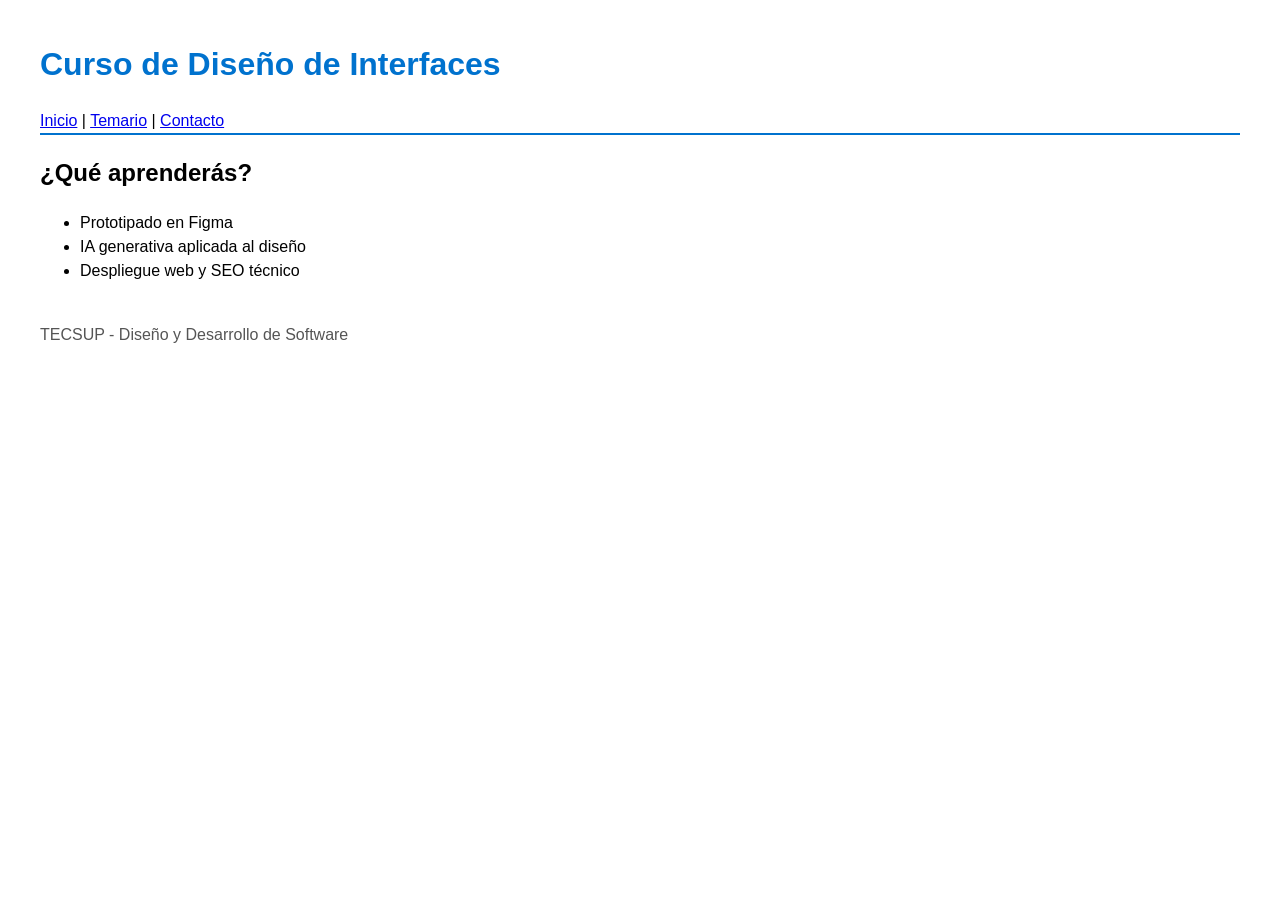
<file: index.html>
<!DOCTYPE html>
<html lang="es">
<head>
<meta charset="UTF-8">
<meta name="viewport" content="width=device-width, initial-scale=1.0">
<title>Curso de Diseño de Interfaces | TECSUP</title>
<meta name="description" content="Aprende prototipado, IA generativa y despliegue web en el curso de Diseño de Interfaces de TECSUP.">
<!-- Open Graph: vista previa al compartir en redes -->
<meta property="og:title" content="Curso de Diseño de Interfaces | TECSUP">
<meta property="og:description" content="Prototipado, IA generativa y despliegue web.">
<meta property="og:type" content="website">
<meta property="og:url" content="https://lab15-seo-cyan.vercel.app/">

<link rel="stylesheet" href="estilos.css">
<script type="application/ld+json">
    {
    "@context": "https://schema.org", "@type": "Course",
    "name": "Diseño de Interfaces de Programación Avanzado", "description": "Prototipado, IA generativa y despliegue web.", "provider": {
    "@type": "Organization", "name": "TECSUP"
    }
    }
    </script>
    
</head> 
<body>
<header>
<h1>Curso de Diseño de Interfaces</h1>
<nav>
    <a href="/">Inicio</a> | <a href="/temario.html">Temario</a> | <a href="#contacto">Contacto</a>
  </nav>
</header>
<main>
<section id="temario">
<h2>¿Qué aprenderás?</h2>
<ul>
<li>Prototipado en Figma</li>
<li>IA generativa aplicada al diseño</li>
<li>Despliegue web y SEO técnico</li>
</ul>
</section>
</main>
<footer id="contacto">
<p>TECSUP - Diseño y Desarrollo de Software</p>
</footer>
</body>
</html>
</file>
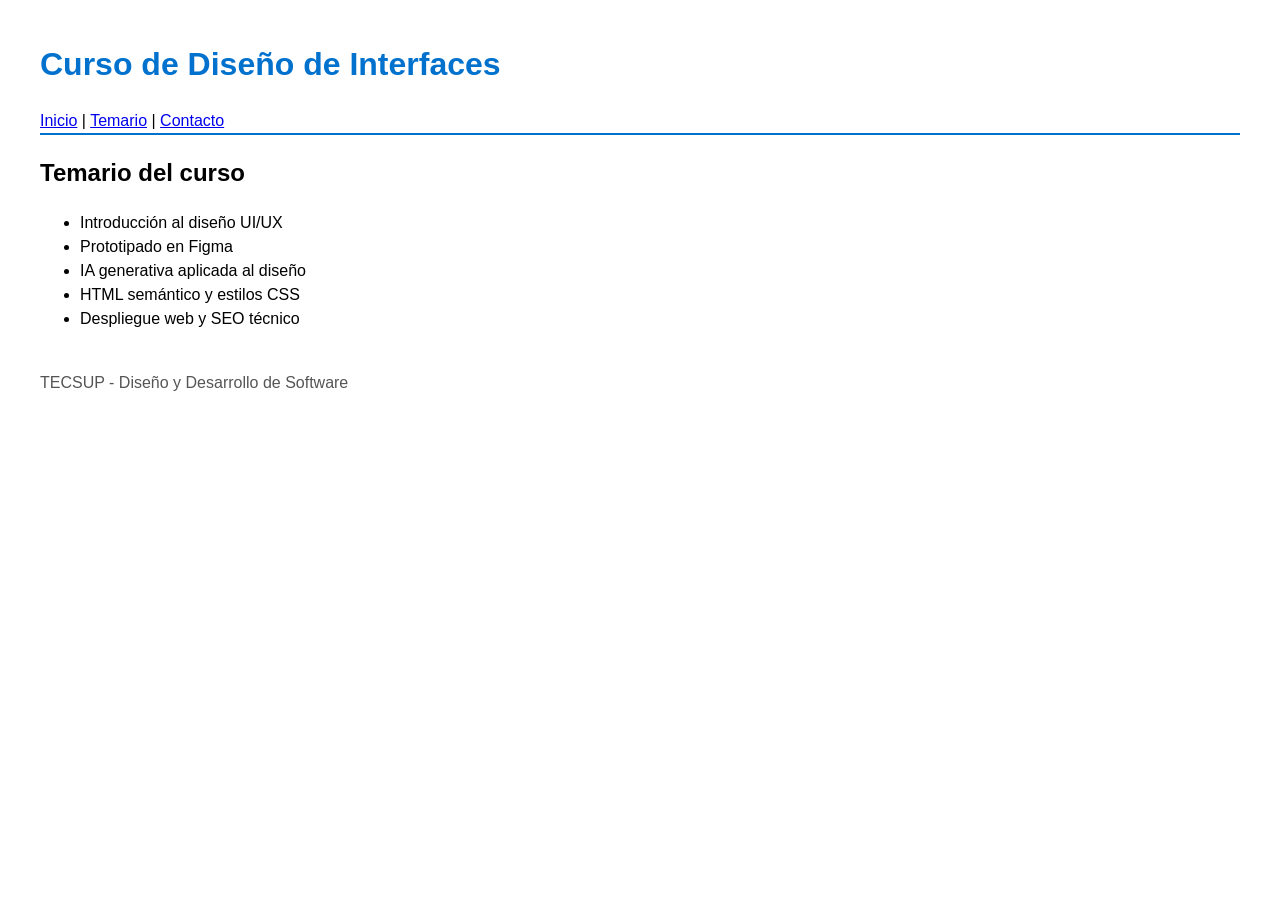
<file: temario.html>
<!DOCTYPE html>
<html lang="es">
<head>
  <meta charset="UTF-8">
  <meta name="viewport" content="width=device-width, initial-scale=1.0">
  <title>Temario | Curso de Diseño de Interfaces</title>
  <meta name="description" content="Revisa los temas que aprenderás en el curso de Diseño de Interfaces de TECSUP.">
  
  <!-- Open Graph:-->
  <meta property="og:title" content="Temario | Curso de Diseño de Interfaces">
  <meta property="og:description" content="Lista de temas del curso de Diseño de Interfaces.">
  <meta property="og:type" content="website">
  <meta property="og:url" content="https://lab15-seo-cyan.vercel.app/temario.html">

  <link rel="stylesheet" href="estilos.css">

  <script type="application/ld+json">
  {
    "@context": "https://schema.org",
    "@type": "Course",
    "name": "Diseño de Interfaces de Programación Avanzado",
    "description": "Temario completo del curso de Diseño de Interfaces en TECSUP.",
    "provider": {
      "@type": "Organization",
      "name": "TECSUP"
    }
  }
  </script>
</head>
<body>
  <header>
    <h1>Curso de Diseño de Interfaces</h1>
    <nav>
      <a href="/">Inicio</a> | <a href="/temario.html">Temario</a> | <a href="#contacto">Contacto</a>
    </nav>
  </header>

  <main>
    <section id="temario">
      <h2>Temario del curso</h2>
      <ul>
        <li>Introducción al diseño UI/UX</li>
        <li>Prototipado en Figma</li>
        <li>IA generativa aplicada al diseño</li>
        <li>HTML semántico y estilos CSS</li>
        <li>Despliegue web y SEO técnico</li>
      </ul>
    </section>
  </main>

  <footer id="contacto">
    <p>TECSUP - Diseño y Desarrollo de Software</p>
  </footer>
</body>
</html>
</file>
<file: estilos.css>
body {
    font-family: Arial, sans-serif; margin: 40px;
    line-height: 1.5;
    }
    
    header {
    border-bottom: 2px solid #0072ce;
    }
    
    h1 {
    color: #0072ce;
    }
    
    footer {
    margin-top: 40px; color: #555;
    }
</file>
